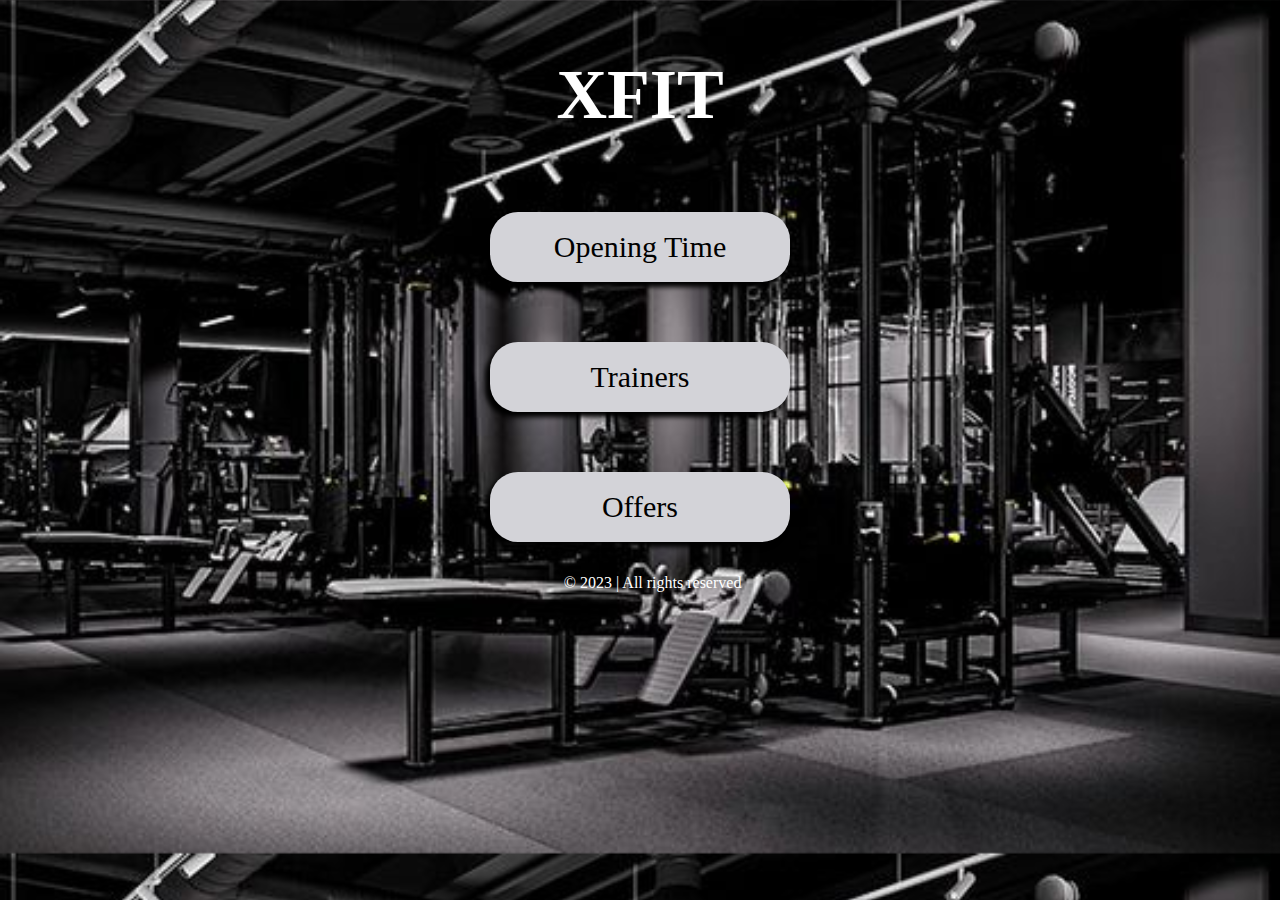
<file: index.html>
<!DOCTYPE html>
<html>

<head>
 <link href="styles.css" rel="stylesheet" type="text/css">
	
  <script>
    window.onload = function() 
	{
      alert("Welcome to our website");
    };
	  
  </script>

</head>

<body>
<h1>XFIT</h1>
<p><a href="opening_times.html">Opening Time</a></p>
<p><a href="Trainers.html">Trainers</a></p>
 <p><a href="offers.html">Offers</a></p>
	
  <footer>
   &copy; 2023 | All rights reserved
</footer>
</body>

</html>
</file>
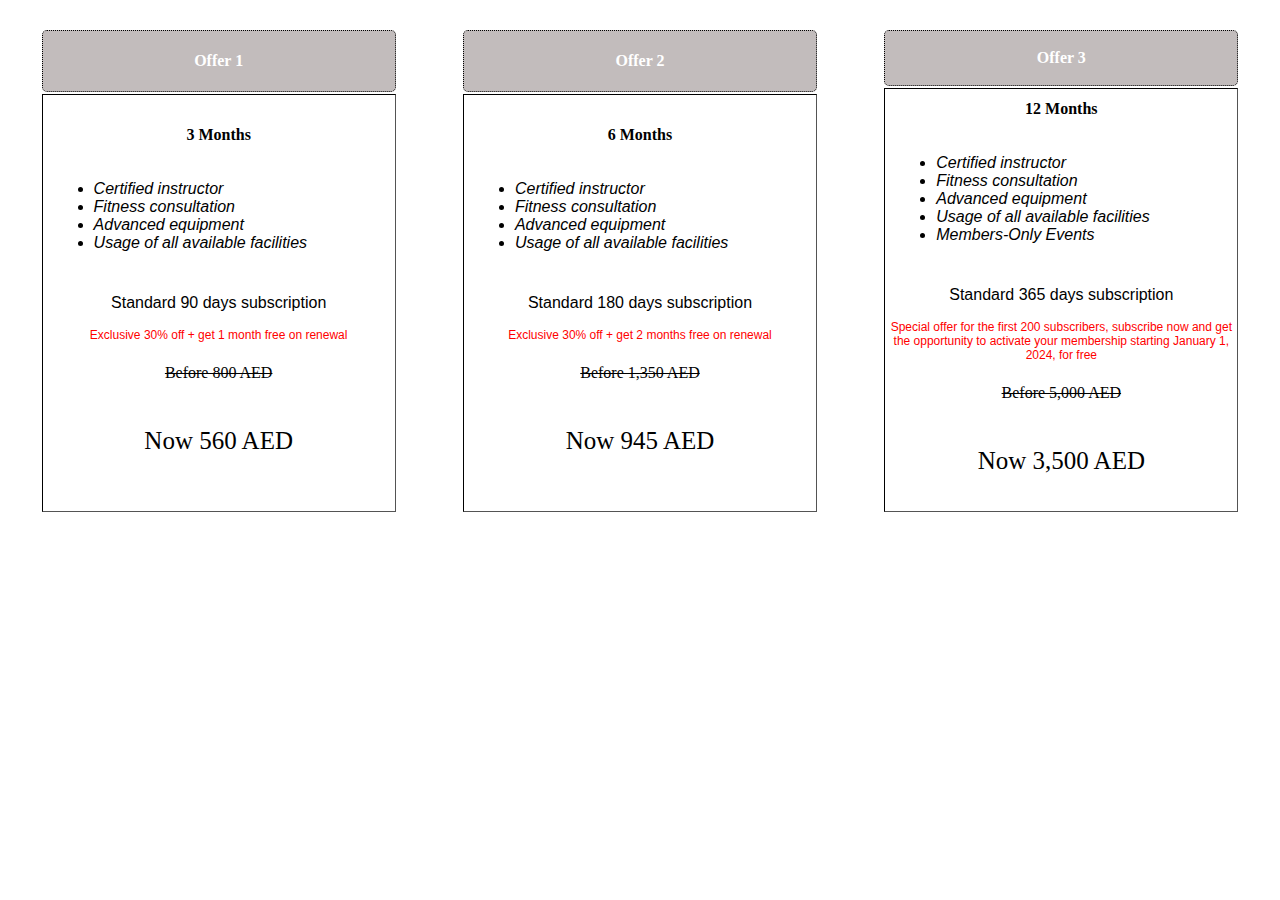
<file: offers.html>
<!DOCTYPE html>
<html>
<head>
    <title>Offers</title>
    <style>
        /* offer border box */
        th {
            text-align: center;
            padding: 2px 50px;
            color: white;
            background-color: rgb(194, 188, 188);
            border-radius: 5px;
            border-style: dotted;
            font-family: Times New Roman;
        }

        table {
            margin: 0 auto;
            border: hidden;
        }

        .content-box,
        .Before-offer,
        .After-offer {
            padding: 10px;
            text-align: center;
        }

        .After-offer {
            font-size: 25px;
        }

        .list-items {
            padding: 10px;
            text-align: justify;
            font-family: Verdana, sans-serif;
            font-style: italic;
        }

        .subscription-days,
        .subscription {
            text-align: center;
            font-family: Verdana, sans-serif;
        }

        .subscription {
            color: red;
            font-size: 12px;
        }

        .table-container {
            display: flex; 
            justify-content: space-between;
        }

        .table1,
        .table2,
        .table3 {
            width: 45%;
            padding-left: 2.5%;
            padding-right: 2.5%;
            padding-bottom: 10px;
            padding-top: 20px;
        }
    </style>
</head>
<body>
    <div class="table-container">
        <table class="table1" border="1" style="border-color: black;">
            <tr>
                <th colspan="2"><p>Offer 1</p></th>
            </tr>
            <tr>
                <td>
                    <div class="content-box">
                        <strong>3 Months</strong><br>
                    </div>
                    <div class="list-items">
                        <ul>
                            <li>Certified instructor</li>
                            <li>Fitness consultation</li>
                            <li>Advanced equipment</li>
                            <li>Usage of all available facilities</li>
                        </ul>
                    </div>
                    <div class="subscription-days">
                        <p>Standard 90 days subscription</p>
                    </div>
                    <div class="subscription">
                        <p>Exclusive 30% off + get 1 month free on renewal</p>
                    </div>
                    <div class="Before-offer">
                        <del>Before 800 AED</del>
                    </div>
                    <div class="After-offer">
                        <p>Now 560 AED</p>
                    </div>
                </td>
            </tr>
        </table>

        <table class="table2" border="1" style="border-color: black;">
            <tr>
                <th colspan="2"><p>Offer 2</p></th>
            </tr>
            <tr>
                <td>
                    <div class="content-box">
                        <strong>6 Months</strong><br>
                    </div>
                    <div class="list-items">
                        <ul>
                            <li>Certified instructor</li>
                            <li>Fitness consultation</li>
                            <li>Advanced equipment</li>
                            <li>Usage of all available facilities</li>
                        </ul>
                    </div>
                    <div class="subscription-days">
                        <p>Standard 180 days subscription</p>
                    </div>
                    <div class="subscription">
                        <p>Exclusive 30% off + get 2 months free on renewal</p>
                    </div>
                    <div class="Before-offer">
                        <del>Before 1,350 AED</del>
                    </div>
                    <div class="After-offer">
                        <p>Now 945 AED</p>
                    </div>
                </td>
            </tr>
        </table>

        <table class="table3" border="1" style="border-color: black;">
            <tr>
                <th colspan="2"><p>Offer 3</p></th>
            </tr>
            <tr>
                <td>
                    <div class="content-box">
                        <strong>12 Months</strong><br>
                    </div>
                    <div class="list-items">
                        <ul>
                            <li>Certified instructor</li>
                            <li>Fitness consultation</li>
                            <li>Advanced equipment</li>
                            <li>Usage of all available facilities</li>
                            <li>Members-Only Events</li>
                        </ul>
                    </div>
                    <div class="subscription-days">
                        <p>Standard 365 days subscription</p>
                    </div>
                    <div class="subscription">
                        <p>Special offer for the first 200 subscribers, subscribe now and get the opportunity to activate your membership starting January 1, 2024, for free</p>
                    </div>
                    <div class="Before-offer">
                        <del>Before 5,000 AED</del>
                    </div>
                    <div class="After-offer">
                        <p>Now 3,500 AED</p>
                    </div>
                </td>
            </tr>
        </table>
    </div>
    <script>
        alert("Join us at XFit and embark on a journey to a healthier, more active lifestyle. We look forward to being a part of your fitness success!");
    </script>
</body>
</html>
</file>
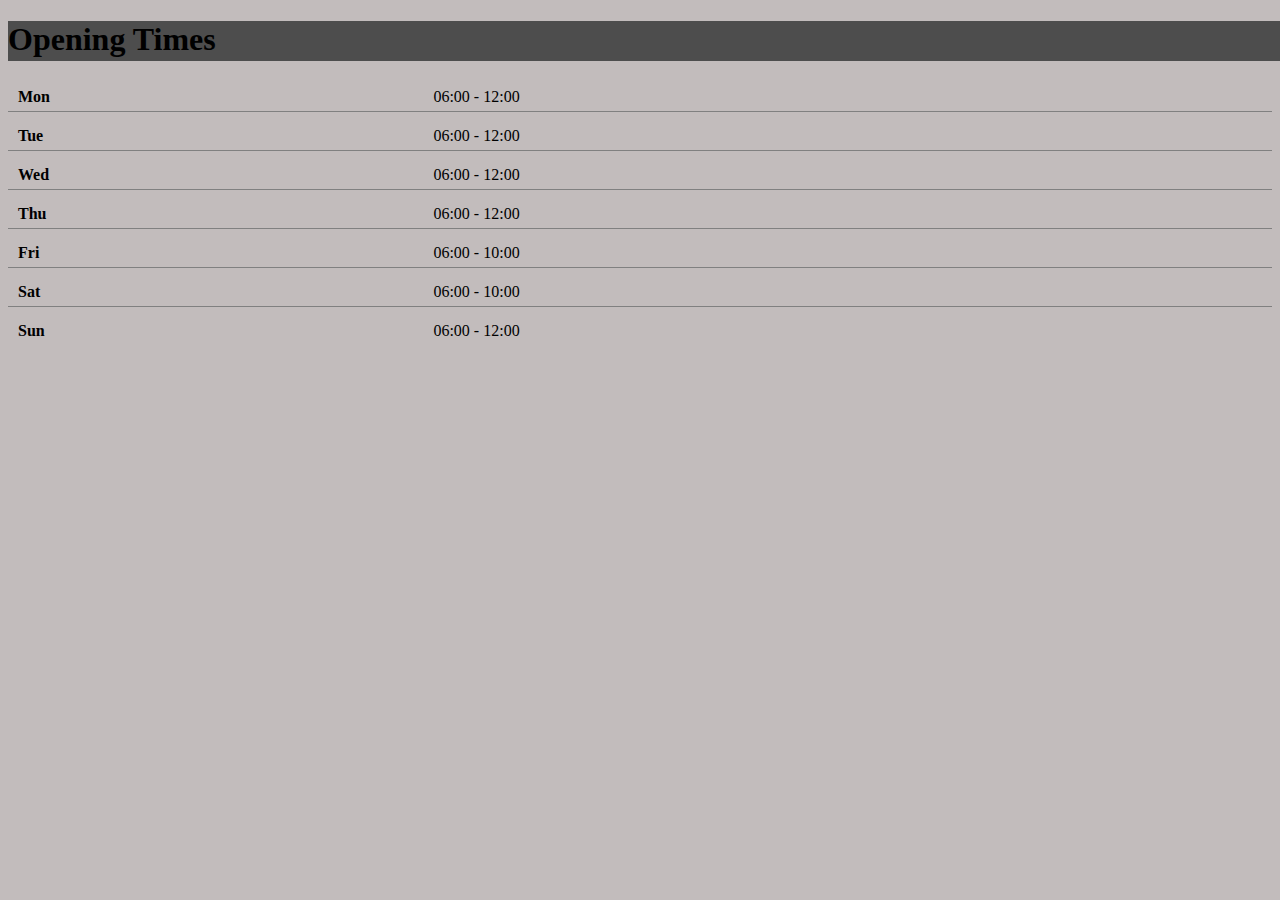
<file: opening_times.html>
<!DOCTYPE html>
<html>
<head>
    <title>Opening Times</title>
    <style>
        body {
            background-color: rgb(194, 188, 188);
        }
        
        h1 {
            background-color: rgb(77, 77, 77);
            width: 2000px;
            height: 40px;
            font-weight: Bold;
            text-align: left;
        }

        table {
            width: 100%;
            border-collapse: collapse;
        }

        th, td {
            text-align: left;
            padding: 5px 10px;
        }

        .line td {
            border-top: 1px solid gray; /* create lines between each row*/
        }
    </style>
 <script>
	 
    window.onload = function() {
    const rows = document.querySelectorAll('tr:not(.line)');  /*selects all table rows (<tr>) that do not have the class .line */

    
    rows.forEach(row => {   /* iterates through each selected row using forEach()*/
        row.addEventListener('mouseover', function() { /*change the background color when the mouse over*/
            this.style.backgroundColor = 'lightblue';
        });

        row.addEventListener('mouseout', function() {
            this.style.backgroundColor = ''; /* removing the background color that was set during the mouseover event.*/
        });
    });
};
    </script>
</head>

<body>
    <h1>Opening Times</h1>
    <table>
        <tr>
            <th>Mon</th>
            <td>06:00 - 12:00</td>
        </tr>
        <tr class="line">
            <td></td>
            <td></td>
        </tr>
        <tr>
            <th>Tue</th>
            <td>06:00 - 12:00</td>
        </tr>
        <tr class="line">
            <td></td>
            <td></td>
        </tr>
        <tr>
            <th>Wed</th>
            <td>06:00 - 12:00</td>
        </tr>
        <tr class="line">
            <td></td>
            <td></td>
        </tr>
        <tr>
            <th>Thu</th>
            <td>06:00 - 12:00</td>
        </tr>
        <tr class="line">
            <td></td>
            <td></td>
        </tr>
        <tr>
            <th>Fri</th>
            <td>06:00 - 10:00</td>
        </tr>
        <tr class="line">
            <td></td>
            <td></td>
        </tr>
        <tr>
            <th>Sat</th>
            <td>06:00 - 10:00</td>
        </tr>
        <tr class="line">
            <td></td>
            <td></td>
        </tr>
        <tr>
            <th>Sun</th>
            <td>06:00 - 12:00</td>
        </tr>
    </table>
</body>
</html>
</file>
<file: styles.css>
body {
     background-image: url("gym.jpg");
      background-size: cover;
      display: flex; /* to display the boxes in the center*/
      flex-direction: column; /* display boxes in column */
      align-items: center;
    }

    h1 {
	  font-size:70px;
      color:white;
      font-weight: Bold;
      text-align: center;
	  
    }

    p {
	
      background-color: #d3d3d8;
      width: 300px; /* element width*/
      height: 70px; /* element height*/
      font-size: 30px;
      font-family: Georgia;
      display: flex;
      align-items: center; /* Aligns the content vertically at the center within the element*/
      justify-content: center; /* Aligns the content horizontally at the center within the element.*/
	  border-radius:28px ;
	  box-shadow:-5px 5px 5px black;
    }

    a {
     text-decoration: none;
	 color:black;
     }  
    a:hover{
			color:red;
		  }
   a:visited{
	color:purple;
      }
			
	
footer {

	text-align:center;
	color: #FFFFFF;
	padding-top: 2px;
	padding-bottom: 2px;
	padding-left: 2%;
	width: 1000px;
	height:60;
}
</file>
